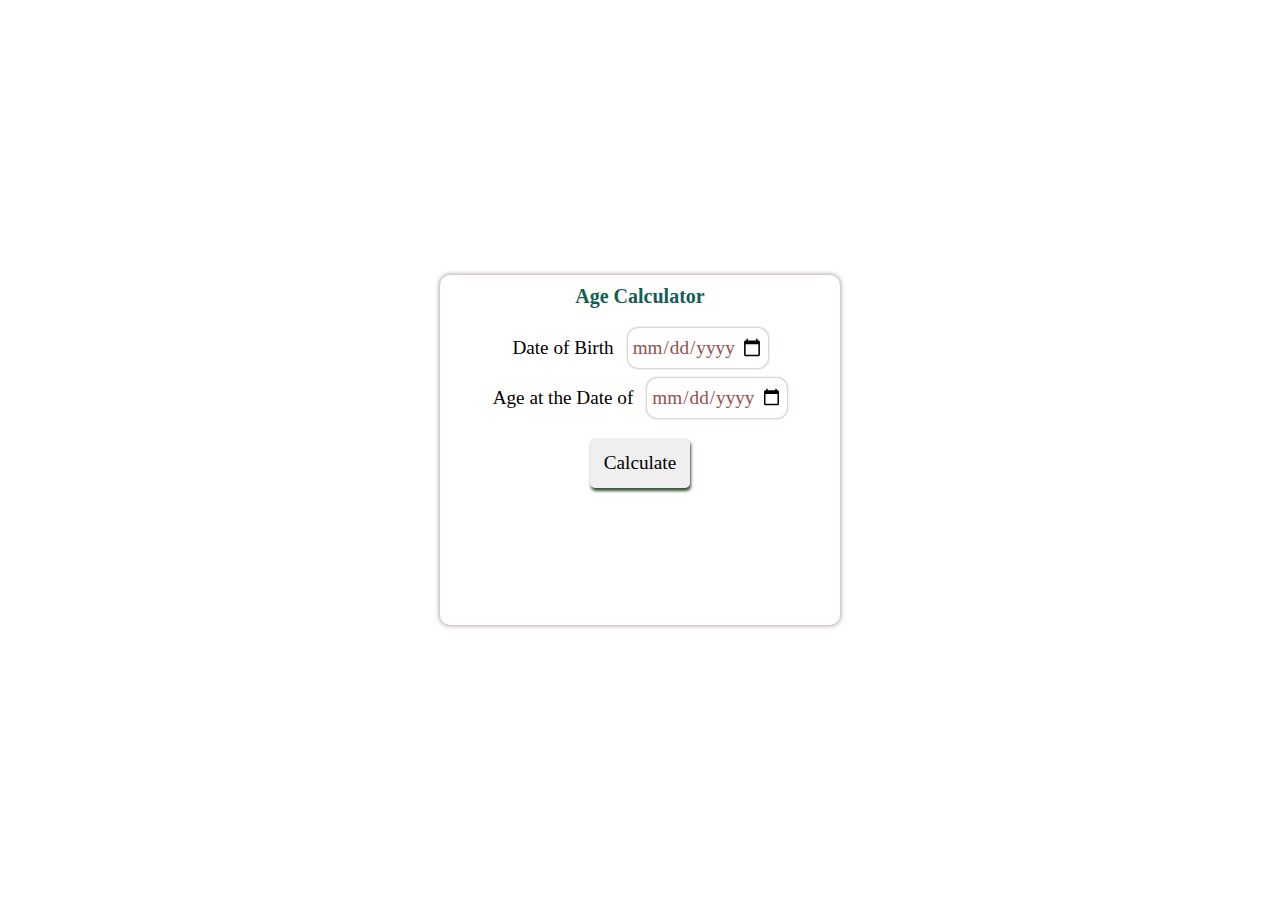
<file: age_calculator/index.html>
<!DOCTYPE html>
<html lang="en">
<head>
    <meta charset="UTF-8">
    <meta name="viewport" content="width=device-width, initial-scale=1.0">
    <title>Age calculator</title>
    <link rel="stylesheet" href="style.css">
</head>
<body>
    

    <div class="container">
        <p>Age Calculator</p>        
        <div class="date-container">
            <label for="birthDate">Date of Birth</label>
            <input type="date" name="birthDate" id="birthDate" required>
        </div>
        <div class="date-container">
            <label for="currentDate">Age at the Date of</label>
            <input type="date" name="currentDate" id="currentDate" required>
        </div>
        <input type="button" value="Calculate" id="calculateBtn">
        <p id="output"></p>
    </div> 
    <script src="script.js"></script>
</body>
</html>
</file>
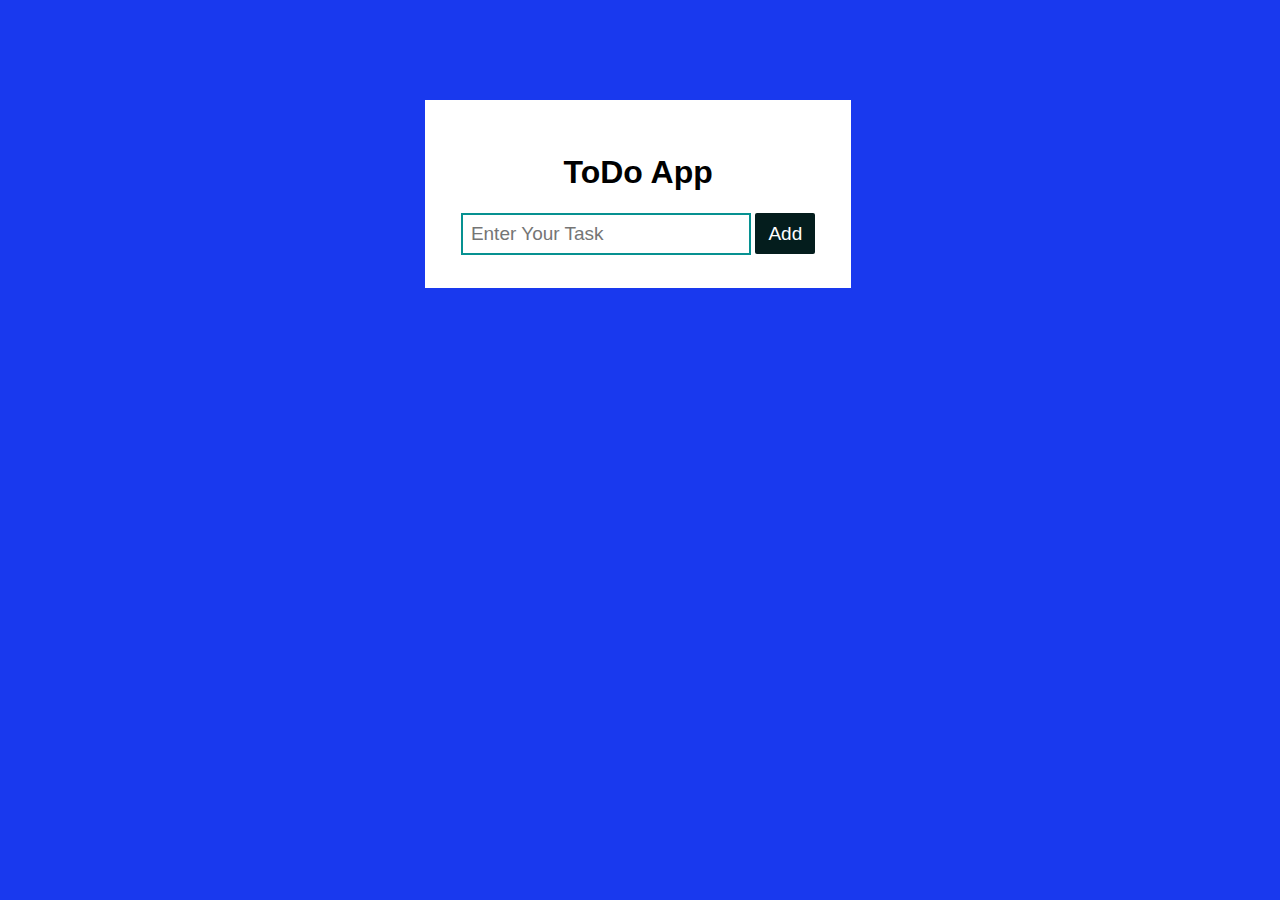
<file: todo-app/insex.html>
<!DOCTYPE html>
<html lang="en">
<head>
    <meta charset="UTF-8">
    <meta name="viewport" content="width=device-width, initial-scale=1.0">
    <title>Document</title>
    <link rel="stylesheet" href="style.css">
</head>
<body>
    <div class="container">
        <h1>ToDo App</h1>
        <div class="inputs">
            <input type="text" placeholder="Enter Your Task" id="inp">
            <button onclick="Add()">Add</button>
        </div>
        <div class="text">
            
        </div>
       </div>
       <script src="index.js"></script>
    
    
</body>
</html>
</file>
<file: age_calculator/style.css>
*{
    margin:0;
    padding:0;
    box-sizing: border-box;
}
body{
    display: flex;
    justify-content: center;
    align-items: center;
    min-height: 100vh;
}
.container{
    box-shadow: 0 0 4px 1px rgb(179, 169, 169);
    width: 400px;
    height: 350px;
    border-radius: 10px;
    display: flex;
    /* justify-content: center; */
    align-items: center;  
    flex-direction: column;  
}
.container p{
    color: rgb(20, 94, 82);
    margin: 10px;
    font-size: 20px;
    font-weight: bolder;
    font-family: Cambria, Cochin, Georgia, Times, 'Times New Roman', serif;
}
.date-container label{
    font-size: larger;
    margin-right:10px;    
}
#birthDate,#currentDate{
    width: 140px;
    height: 40px;
    border:none;
    box-shadow: 0 0 2px 1px rgb(210, 197, 197);
    border-radius: 10px;
    margin-top: 10px;
    padding: 4px;
    font-family: 'Times New Roman', Times, serif;
    color:rgb(149, 79, 79);
    font-size: larger;
}
#calculateBtn{
    width: 100px;
    height: 50px;
    margin-top: 20px;
    font-size: larger;
    font-family: 'Times New Roman', Times, serif;
    /* background-color: rgb(198, 204, 198);
    color:white; */
    border:none;
    outline: none;
    border-radius: 5px;
    box-shadow: 1px 3px 3px rgb(56, 84, 56);
    cursor: pointer;
    transition: 0.3s;
}
#calculateBtn:active{
  box-shadow: 0 0 0 0;   
}
</file>
<file: todo-app/style.css>
body{
    background-color: rgb(25, 57, 238);
    font-family: 'Poppins', sans-serif;
 }

 .container{
    width: 360px;
    padding: 33px;
    text-align: center;
    background-color: #fff;
    margin-left: 33%;
    margin-top: 100px;
 }
 
 input{
    width: 270px;
    padding: 8px;
    border: 2px solid rgb(6, 145, 145);
    outline: none;
    font-size: 19px;


 }
 button{
    width: 60px;
    height: 41px;
    background-color: rgb(4, 29, 29);
    color: white;
    border: none;
    cursor: pointer;

    outline: none;
    border-radius: 2px;
    font-size: 19px;
 }
 .text ul{
    position: relative;
    background-color: rgb(5, 31, 31);
    color: white;
    font-size: 19px;
    padding: 7px;
    text-align: left;
 }
 .text ul i{
    position: absolute;
    right: 10px;
    cursor: pointer;
 }
</file>
